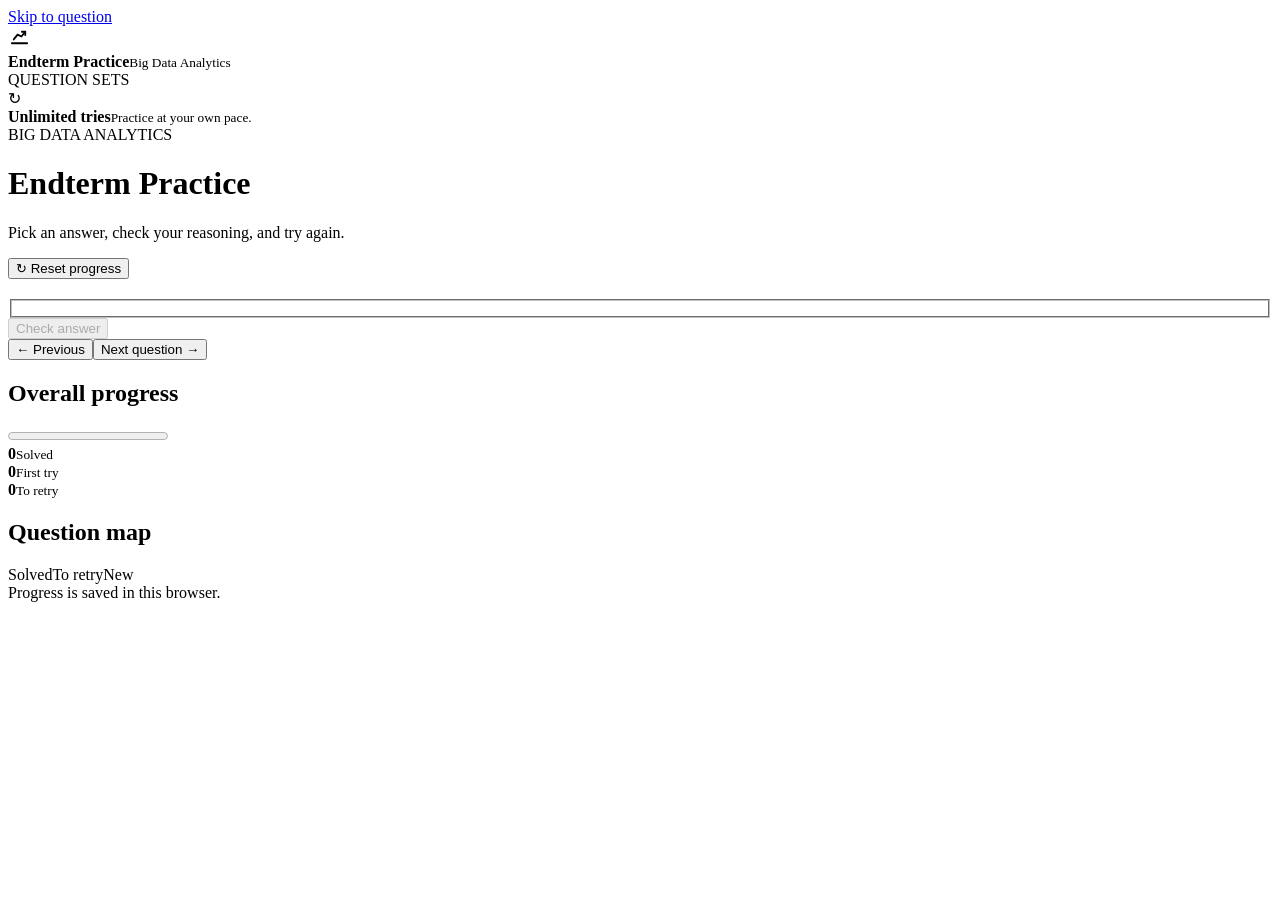
<file: template.html>
<!doctype html>
<html lang="en">
<head>
<meta charset="utf-8">
<meta name="viewport" content="width=device-width, initial-scale=1">
<meta name="description" content="Big Data Analytics endterm practice with multiple choice questions, explanations and unlimited retries.">
<meta name="theme-color" content="#171426">
<title>Endterm Practice · Big Data Analytics</title>
<style>/*STYLE*/</style>
</head>
<body>
<a class="skip" href="#question">Skip to question</a>
<aside class="rail">
  <div class="identity"><div class="mark" aria-hidden="true"><svg width="23" height="23" viewBox="0 0 24 24" fill="none" stroke="currentColor" stroke-width="1.9" stroke-linecap="round" stroke-linejoin="round"><path d="M4 18h16M6 14l4-5 4 2 4-5"/><path d="M14.5 6H18v3.5"/></svg></div><div><strong>Endterm Practice</strong><small>Big Data Analytics</small></div></div>
  <div class="rail-label">QUESTION SETS</div>
  <nav class="sets" id="sets" aria-label="Question sets"></nav>
  <div class="rail-foot"><span aria-hidden="true">↻</span><div><strong>Unlimited tries</strong><small>Practice at your own pace.</small></div></div>
</aside>
<main>
  <header class="intro"><div><div class="eyebrow"><span></span> BIG DATA ANALYTICS</div><h1>Endterm Practice</h1><p>Pick an answer, check your reasoning, and try again.</p></div><button type="button" class="plain reset" id="reset">↻ <span>Reset progress</span></button></header>
  <div class="workspace">
    <section class="quiz" aria-label="Practice question">
      <div class="quiz-head"><div><div class="set-position" id="position"></div><div class="source" id="source" hidden></div></div><span class="tag" id="topic"></span></div>
      <div class="quiz-body">
        <h2 id="question" tabindex="-1"></h2>
        <div id="context"></div>
        <form id="form"><fieldset id="answers" aria-labelledby="question"></fieldset><div class="action"><button class="primary" type="submit" id="check" disabled>Check answer</button><span id="attempts" class="attempts"></span></div></form>
        <div id="feedback" aria-live="polite" aria-atomic="true"></div>
      </div>
      <div class="pager"><button type="button" id="prev" class="plain">← Previous</button><button type="button" id="next" class="plain">Next question →</button></div>
    </section>
    <aside class="progress" aria-label="Progress and question navigation">
      <div class="panel"><div class="panel-head"><h2 id="progress-title">Overall progress</h2><span class="count" id="percent"></span></div><progress id="bar" max="100" value="0" aria-label="Questions solved"></progress><div class="stats"><div><strong id="solved">0</strong><small>Solved</small></div><div><strong id="first">0</strong><small>First try</small></div><div><strong id="retry">0</strong><small>To retry</small></div></div></div>
      <div class="panel nav-panel"><div class="panel-head"><h2>Question map</h2></div><div class="grid" id="grid"></div><div class="legend"><span><i class="ok"></i>Solved</span><span><i class="bad"></i>To retry</span><span><i></i>New</span></div><p class="map-note" id="map-note" hidden>Gaps in numbering are questions not shown in this image set.</p><button type="button" class="plain review" id="review" hidden>Jump to next retry ↗</button></div>
    </aside>
  </div>
  <footer>Progress is saved in this browser. <span id="source-total"></span></footer>
</main>
<dialog id="reset-dialog" aria-labelledby="reset-title" aria-describedby="reset-copy"><form method="dialog"><h2 id="reset-title">Reset progress?</h2><p id="reset-copy"></p><div><button class="plain" value="cancel">Cancel</button><button class="primary" id="reset-confirm" value="reset">Reset progress</button></div></form></dialog>
<dialog id="figure-dialog"><form method="dialog"><button class="plain" aria-label="Close enlarged figure">Close ×</button></form><img id="zoomed" alt=""></dialog>
<script>/*DATA*/</script>
<script>/*APP*/</script>
</body>
</html>
</file>
